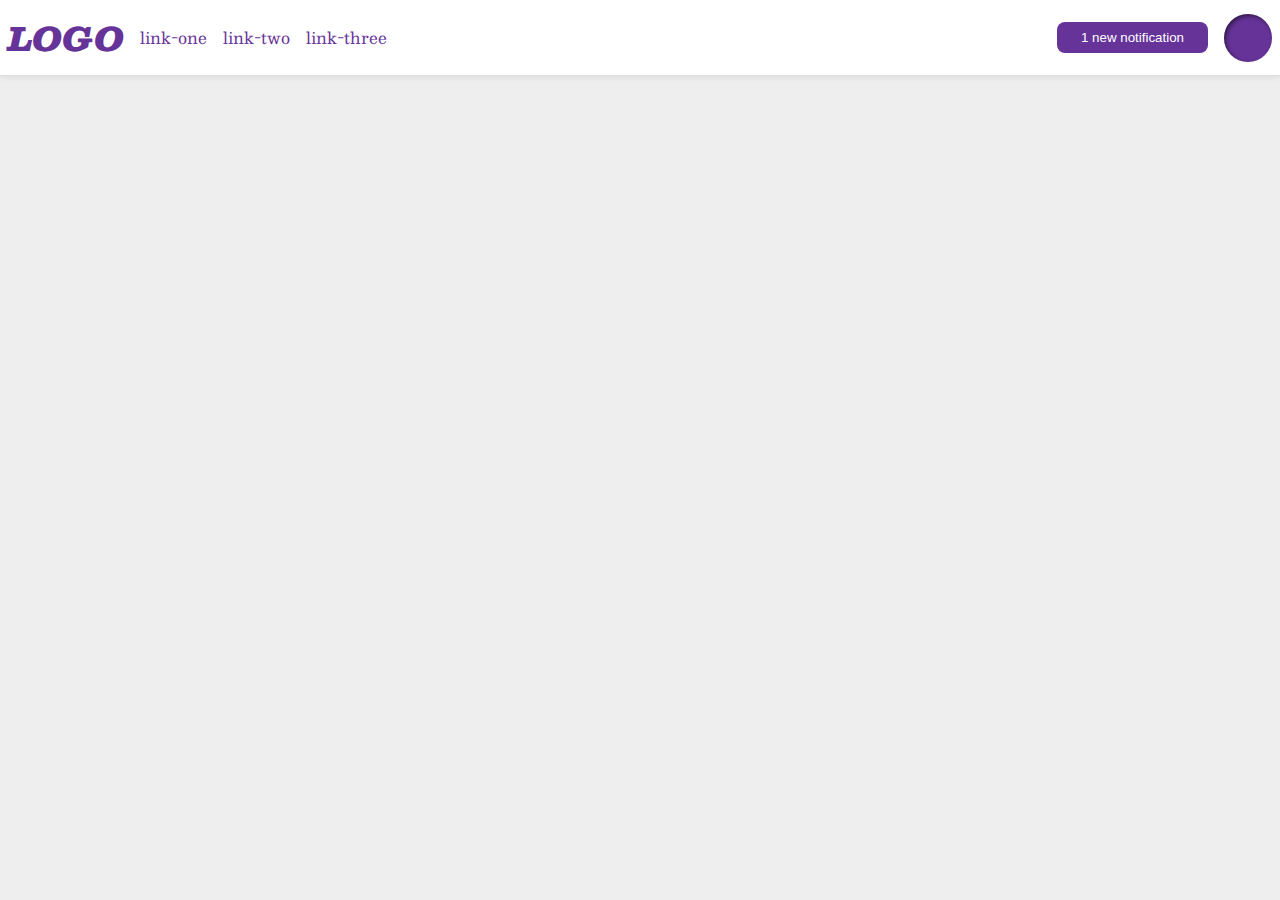
<file: flex/03-flex-header-2/index.html>
<!DOCTYPE html>
<html lang="en">
  <head>
    <meta charset="UTF-8">
    <meta http-equiv="X-UA-Compatible" content="IE=edge">
    <meta name="viewport" content="width=device-width, initial-scale=1.0">
    <title>Flex Header 2</title>
    <link rel="stylesheet" href="style.css">
  </head>
  <body>
    <div class="header">
      <div class="left">
        <div class="logo">
          LOGO
        </div>
        <ul class="links">
          <li><a href="google.com">link-one</a></li>
          <li><a href="google.com">link-two</a></li>
          <li><a href="google.com">link-three</a></li>
        </ul>
      </div>   
      <div class="right">
        <button class="notifications">
          1 new notification
        </button>
        <div class="profile-image"></div>
      </div>  
    </div>
  </body>
</html>
</file>
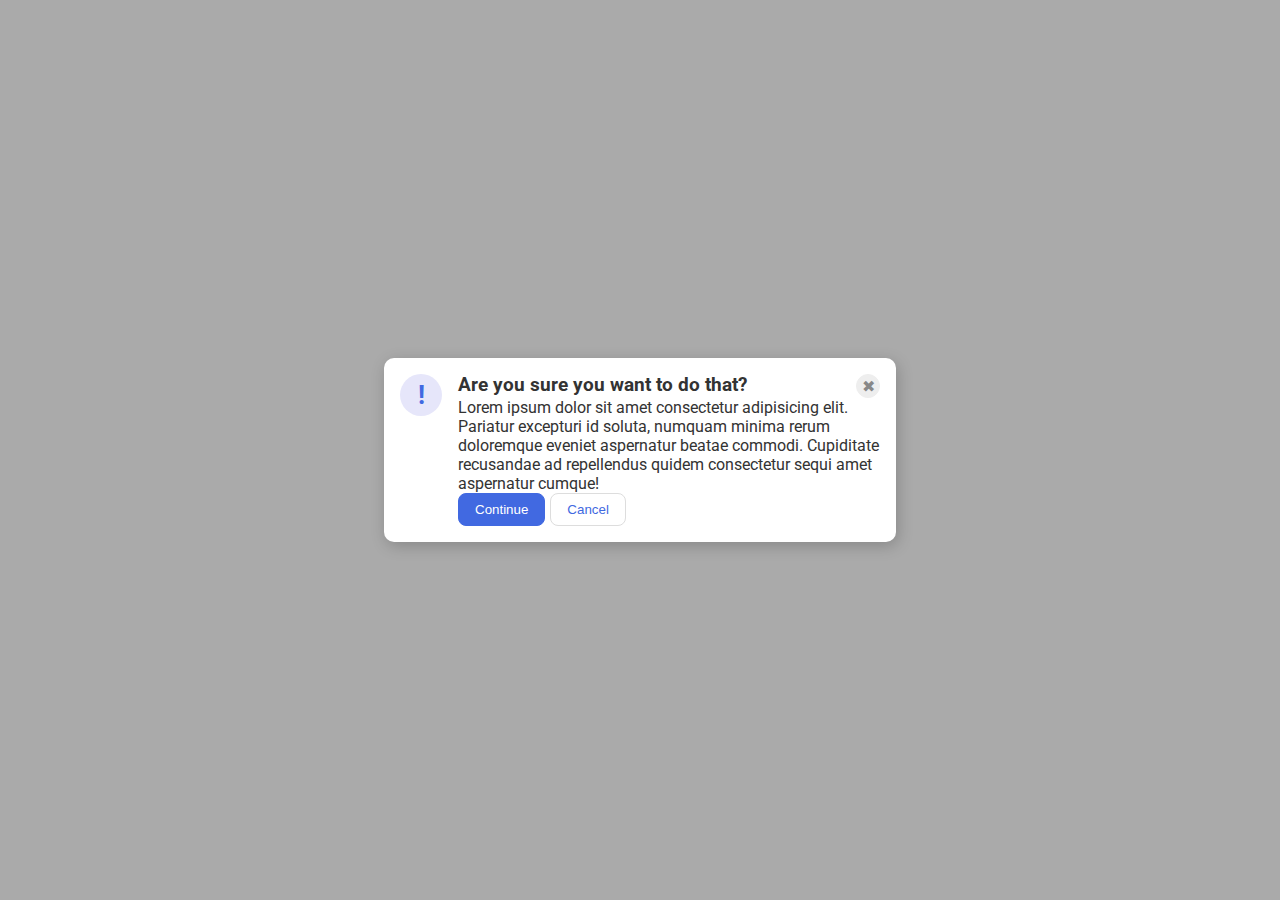
<file: flex/05-flex-modal/index.html>
<!DOCTYPE html>
<html lang="en">
  <head>
    <meta charset="UTF-8">
    <meta http-equiv="X-UA-Compatible" content="IE=edge">
    <meta name="viewport" content="width=device-width, initial-scale=1.0">
    <link rel="stylesheet" href="style.css">
    <title>Modal</title>
  </head>
  <body>
    <div class="modal">
      <div class="icon">!</div>
      <div class="text-buttons">
        <h3> Are you sure you want to do that?
          <button class="close-button">✖</button>
        </h3>
        <div class="text">Lorem ipsum dolor sit amet consectetur adipisicing elit. Pariatur excepturi id soluta, numquam minima rerum doloremque eveniet aspernatur beatae commodi. Cupiditate recusandae ad repellendus quidem consectetur sequi amet aspernatur cumque!</div>
        <div class="continue-cancel">
          <button class="continue">Continue</button>
          <button class="cancel">Cancel</button>
        </div>
      </div>
    </div>
  </body>
</html>
</file>
<file: flex/03-flex-header-2/style.css>
/* this is some magical font-importing.  
you'll learn about it later. */
@import url('https://fonts.googleapis.com/css2?family=Besley:ital,wght@0,400;1,900&display=swap');

body {
  margin: 0;
  background: #eee;
  font-family: Besley, serif;
}

.header {
  display: flex;
  justify-content: space-between;
  padding: 8px;
  gap: 16px;
  background: white;
  border-bottom: 1px solid #ddd;
  box-shadow: 0 0 8px rgba(0,0,0,.1);
}

.profile-image {
  background: rebeccapurple;
  box-shadow: inset 2px 2px 4px rgba(0,0,0,.5);
  border-radius: 50%;
  width: 48px;
  height: 48px;
}

.logo {
  color: rebeccapurple;
  font-size: 32px;
  font-weight: 900;
  font-style: italic;
}

button {
  border: none;
  border-radius: 8px;
  background: rebeccapurple;
  color: white;
  padding: 8px 24px;
}

a {
  /* this removes the line under our links */
  text-decoration: none;
  color: rebeccapurple;
}

ul {
  list-style-type: none;
  padding-inline-start: 0%;
}

.left, .right{
  display: flex;
  align-items: center;
  gap: 16px;
}

.links{
  display: flex;
  gap: 16px;
}
</file>
<file: flex/05-flex-modal/style.css>
@import url('https://fonts.googleapis.com/css2?family=Roboto:wght@400;700&display=swap');

html, body {
  height: 100%;
}

body {
  font-family: Roboto, sans-serif;
  margin: 0;
  background: #aaa;
  color: #333;
  /* I'll give you this one for free lol */
  display: flex;
  align-items: center;
  justify-content: center;
}

.modal {
  display: flex;
  flex-direction: row;
  gap: 10px;
  background: white;
  width: 480px;
  border-radius: 10px;
  box-shadow: 2px 4px 16px rgba(0,0,0,.2);
  padding: 16px;
  gap: 16px;
}

h3 {
  display: flex;
  flex-direction: row;
  justify-content: space-between;
  margin: 0;
}

.icon {
  color: royalblue;
  font-size: 26px;
  font-weight: 700;
  background: lavender;
  width: 42px;
  height: 42px;
  border-radius: 50%;
  display: flex;
  justify-content: center;
  align-items: center;
  flex-shrink: 0;
}


.close-button {
  background: #eee;
  border-radius: 50%;
  color: #888;
  font-weight: 400;
  font-size: 16px;
  height: 24px;
  width: 24px;
  display: flex;
  align-items: center;
  justify-content: center;
  border: 1px solid #eee;
  padding: 0;
}

button {
  cursor: pointer;
  padding: 8px 16px;
  border-radius: 8px;
}

button.continue {
  background: royalblue;
  border: 1px solid royalblue;
  color: white;
}

button.cancel {
  background: white;
  border: 1px solid #ddd;
  color: royalblue;
}

.continue-cancel{
  display: flex;
  flex-direction: row;
  gap: 5px;
}

.text-buttons {
  display: flex;
  flex-direction: column;
}
</file>
